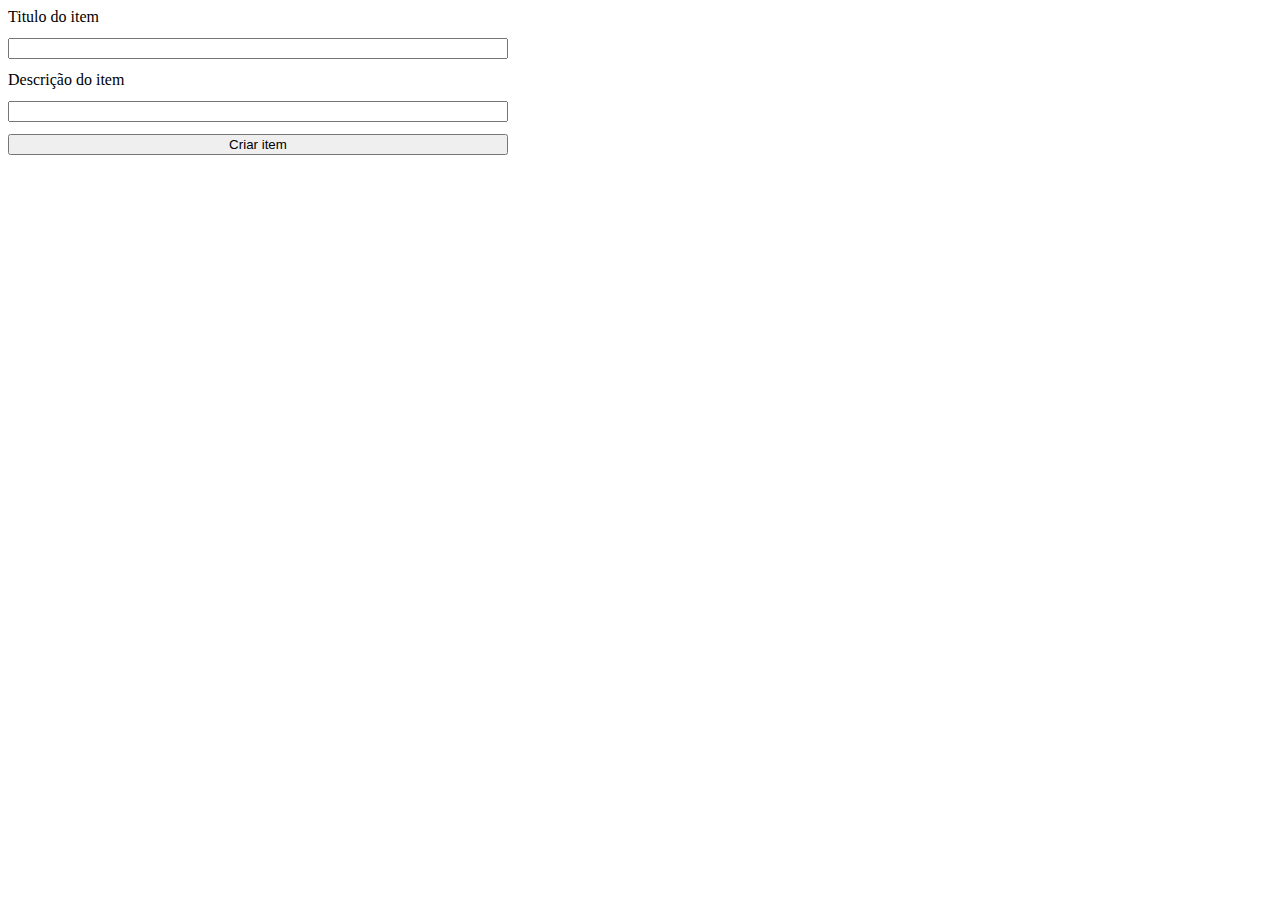
<file: menu/templates/index.html>
<!DOCTYPE html>
<html lang="pt-br">
<head>
    <meta charset="UTF-8">
    <meta name="viewport" content="width=device-width, initial-scale=1.0">
    <title>Página Inicial</title>
</head>
<body>
   <form method="post" style="display:flex;flex-direction: column;max-width: 500px;width: 80svw;gap: 12px" >
    <label for="titulo">Titulo do item</label>
    <input type="text" id="titulo" name="titulo">
    <label for="descricao">Descrição do item</label>
    <input type="text" id="descricao" name="descricao">
    <button type="submit">Criar item</button>
   </form>
</body>
</html>
</file>
